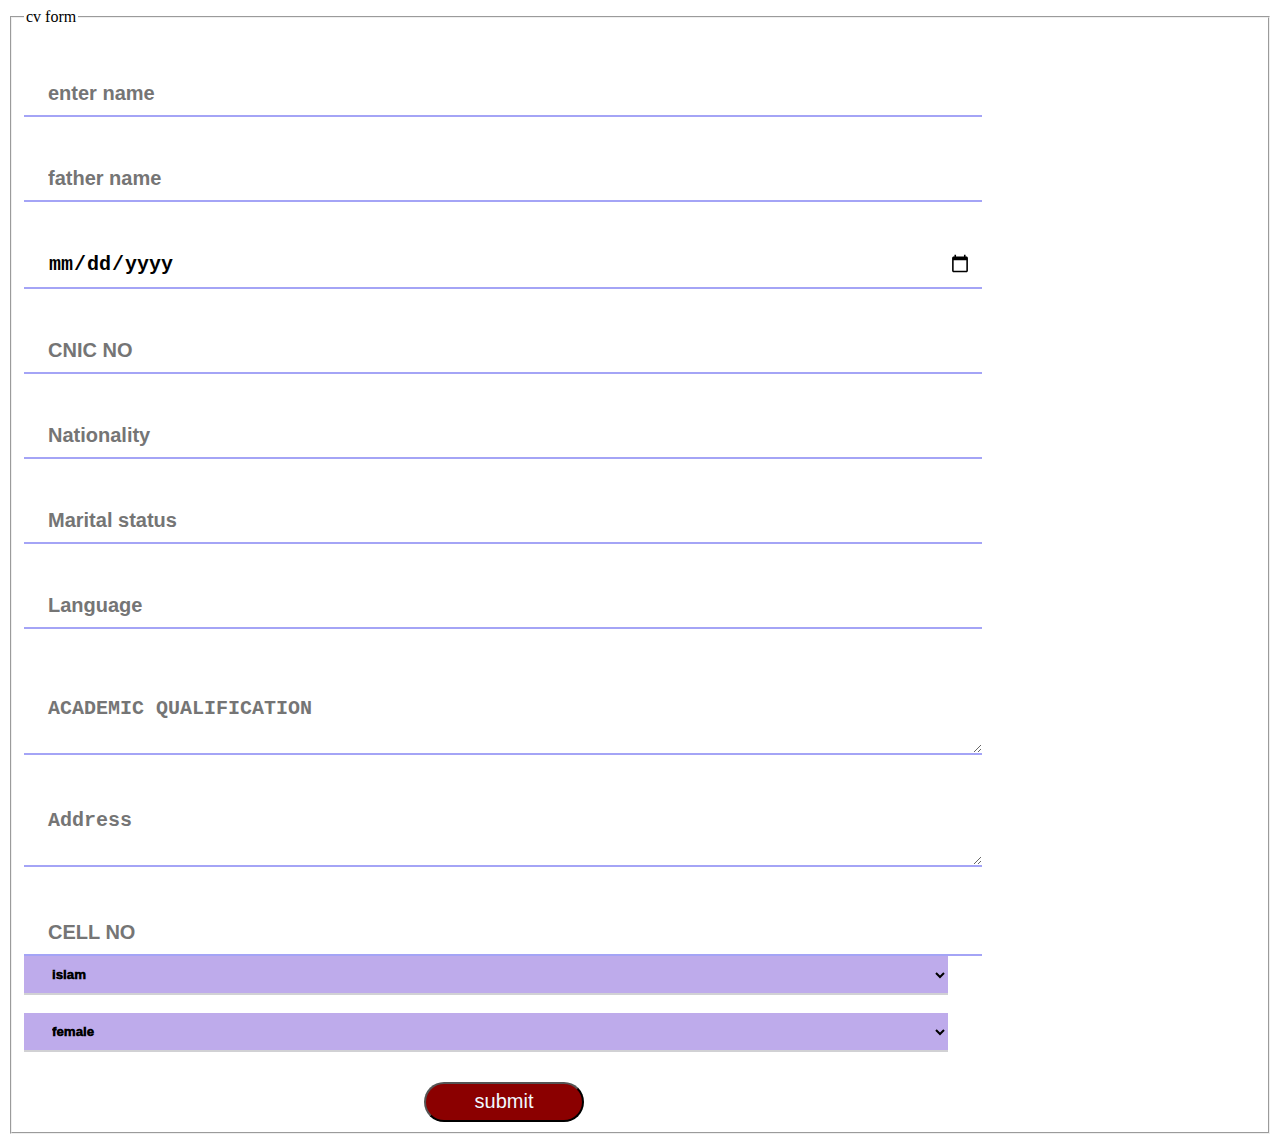
<file: index.html>
<!DOCTYPE html>
<html lang="en">
<head>
    <meta charset="UTF-8">
    <meta name="viewport" content="width=device-width, initial-scale=1.0">
    <title>c v form</title>
    <link rel="stylesheet" href="styles.css">
</head>
<body>
    <fieldset>
        <legend>cv form</legend>
        <input type="text" placeholder="enter name" id="name"><br>
        <input type="text" placeholder="father name" id="fname"><br>
        <input type="date" placeholder="class" id="dob"><br>
        <input type="number" name="" placeholder="CNIC NO" id="cnic"><br>
        <input type="text" name="" placeholder="Nationality" id="nat"><br>
        <input type="text" name="" placeholder="Marital status" id="marage"><br>
        <input type="text" name="" placeholder="Language" id="lang"><br><br>
        <textarea name="" id="lerning" placeholder="ACADEMIC QUALIFICATION "></textarea>
        <textarea name="" id="cvaddress" placeholder="Address"></textarea>
        <input type="number" name="" id="cvcell" placeholder="CELL NO">
        <select name="" id="religion">
            <option value="islam">islam</option>
            <option value="hindu">hindu</option>
            <option value="crestion">crestion</option>
        </select><br><br>
        <select name="" id="sex">
            <option value="female">female</option>
            <option value="male">male</option>
        </select><br>



        
        <button id="submit" onclick="saveData()">submit</button><br>
    </fieldset>










    <script src="app.js"></script>

</body>
</html>
</file>
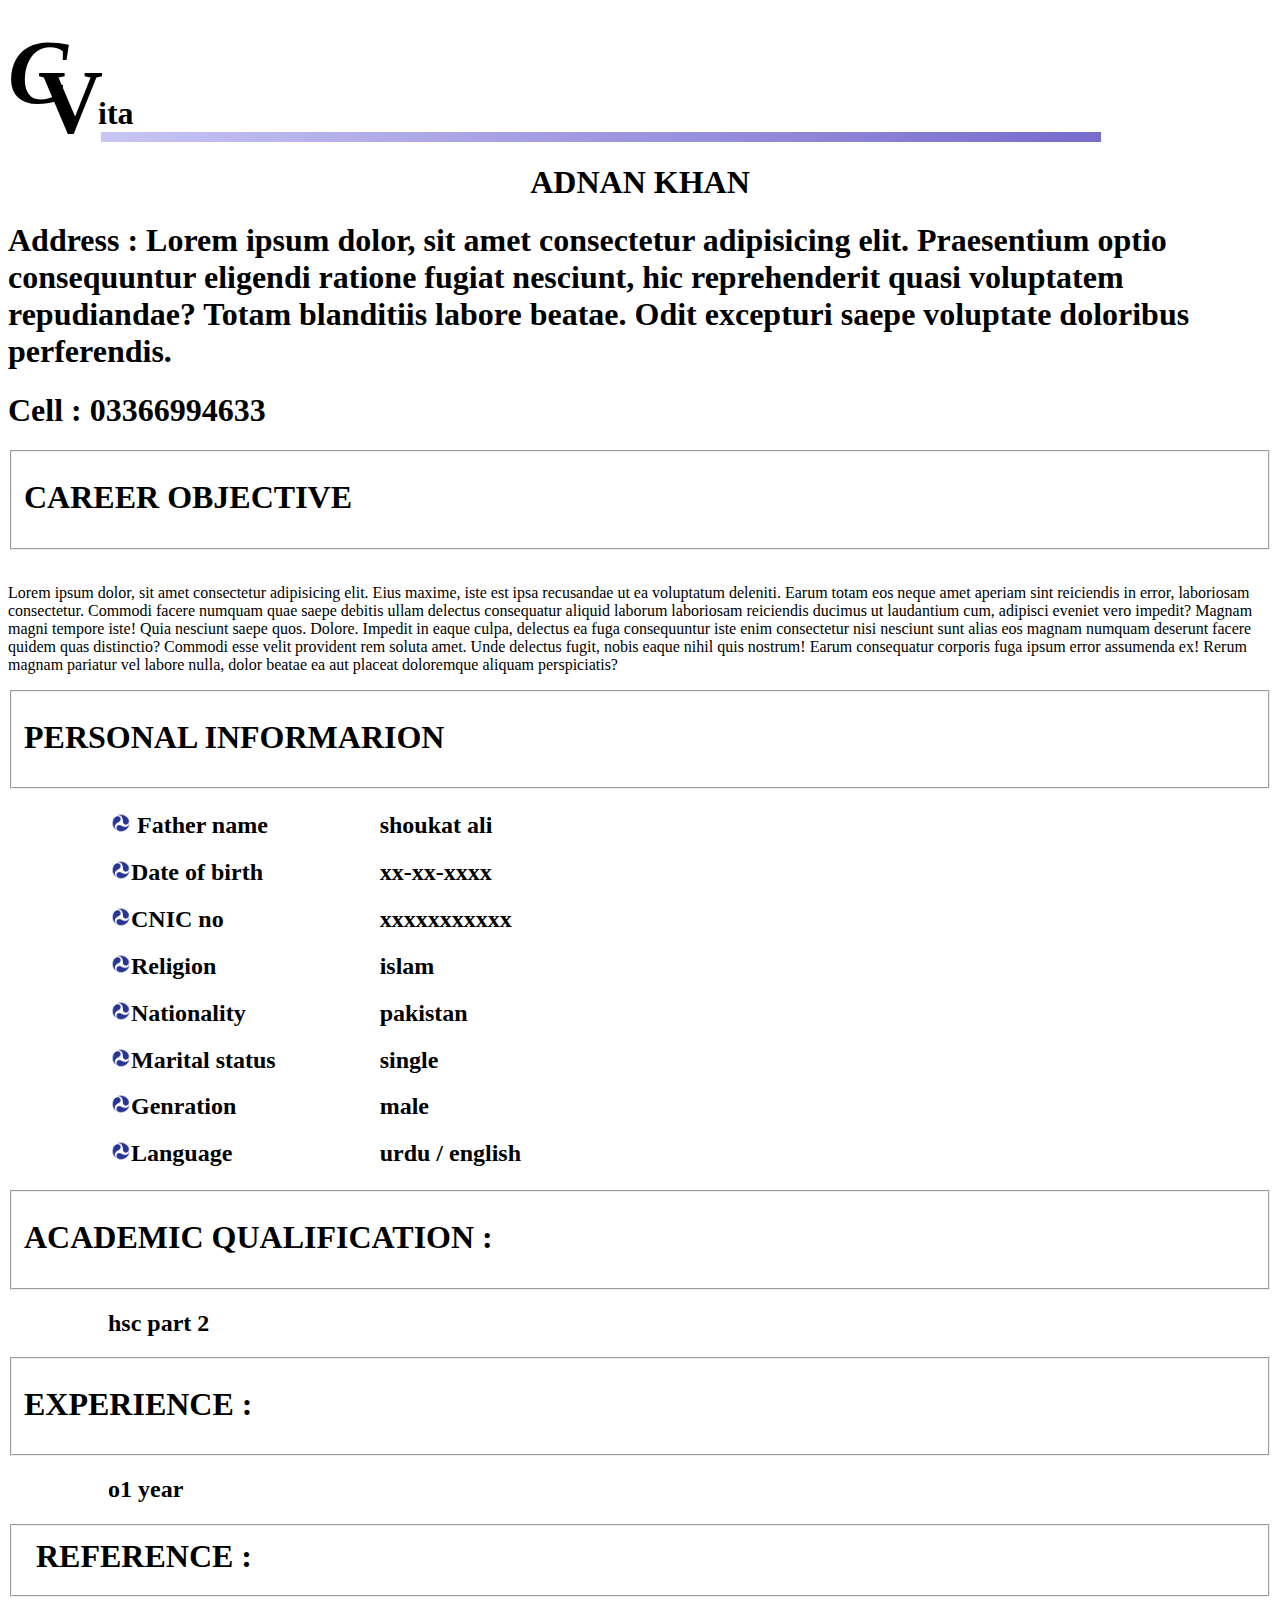
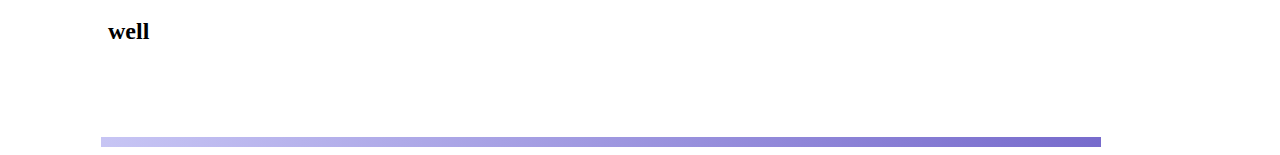
<file: cv.html>
<!DOCTYPE html>
<html lang="en">
<head>
    <meta charset="UTF-8">
    <meta name="viewport" content="width=device-width, initial-scale=1.0">
    <title>c v template</title>
    <link rel="stylesheet" href="style.css">
</head>
<body>

<nav>
    <h1><span class="c">C</span> <span class="v">V</span><br><br> <span class="logo">ita</span> <div class="line"></div></h1>
</nav>
<nav>
    <center><h1 id="cvname">ADNAN KHAN</h1></center>
    <h1>Address : <span id="address">Lorem ipsum dolor, sit amet consectetur adipisicing elit. Praesentium optio consequuntur eligendi ratione fugiat nesciunt, hic reprehenderit quasi voluptatem repudiandae? Totam blanditiis labore beatae. Odit excepturi saepe voluptate doloribus perferendis.</span></h1>
    <h1>Cell : <span id="cell">03366994633</span></h1>
</nav>
<div>
    <div><fieldset><h1 class="obj">CAREER OBJECTIVE</h1></fieldset>
    <br> <p>Lorem ipsum dolor, sit amet consectetur adipisicing elit. Eius maxime, iste est ipsa recusandae ut ea voluptatum deleniti. Earum totam eos neque amet aperiam sint reiciendis in error, laboriosam consectetur.
    Commodi facere numquam quae saepe debitis ullam delectus consequatur aliquid laborum laboriosam reiciendis ducimus ut laudantium cum, adipisci eveniet vero impedit? Magnam magni tempore iste! Quia nesciunt saepe quos. Dolore.
    Impedit in eaque culpa, delectus ea fuga consequuntur iste enim consectetur nisi nesciunt sunt alias eos magnam numquam deserunt facere quidem quas distinctio? Commodi esse velit provident rem soluta amet.
    Unde delectus fugit, nobis eaque nihil quis nostrum! Earum consequatur corporis fuga ipsum error assumenda ex! Rerum magnam pariatur vel labore nulla, dolor beatae ea aut placeat doloremque aliquam perspiciatis?</p></div>
</div>
<div>
    <div><fieldset><h1>PERSONAL INFORMARION</h1></fieldset>
    </div>
    <table>
       <tr>
        <td>
            <h2 class="pr"><img src="images.png" alt="" class="doth"> Father name </h2>
            <h2 class="pr"><img src="images.png" alt="" class="doth">Date of birth </h2>
            <h2 class="pr"><img src="images.png" alt="" class="doth">CNIC no </h2>
            <h2 class="pr"><img src="images.png" alt="" class="doth">Religion  </h2>
            <h2 class="pr"><img src="images.png" alt="" class="doth">Nationality </h2>
            <h2 class="pr"><img src="images.png" alt="" class="doth">Marital status </h2>
            <h2 class="pr"><img src="images.png" alt="" class="doth">Genration </h2>
            <h2 class="pr"><img src="images.png" alt="" class="doth">Language </h2>
        </td>
        <td>

            <h2 id="cvfname"> shoukat ali</h2>
            <h2 id="cvdob"> xx-xx-xxxx</h2>
            <h2 id="cvcnic"> xxxxxxxxxxx</h2>
            <h2 id="cvreligion"> islam</h2>
            <h2 id="cvnat"> pakistan</h2>
            <h2 id="cvmarage"> single</h2>
            <h2 id="cvsex"> male</h2>
            <h2 id="cvlang"> urdu / english</h2>
            
        </td>
       </tr>
    </table> 
</div>
<div>
    <div><fieldset><h1> ACADEMIC QUALIFICATION :</h1></fieldset></div>
    <h2 id="cvlerning">hsc part 2</h2>
</div>
<div>
    <div><fieldset><h1>EXPERIENCE :</h1></fieldset></div>
    <h2 id="exp">o1 year </h2>
</div>
<div>
    <div><h1><fieldset>REFERENCE :</fieldset></h1></div>
    <h2 id="ref">well</h2>
</div>
<br><br><br><br>

<div class="line"></div>











    <script src="app.js"></script>
</body>
</html>
</file>
<file: styles.css>
input,textarea{
    border: none;
	border-bottom: 2px solid #a4a4f6;
	background: none;
	padding: 10px;
	padding-left: 24px;
	font-weight: 700;
	width: 75%;
	transition: .2s;
    margin-top: 40px;
	font-size: 20px;
}
select{
    border: none;
	border-bottom: 2px solid #D1D1D4;
	background: none;
	padding: 10px;
	padding-left: 24px;
	font-weight: 1000;
	width: 75%;
	transition: .2s;
    background-color: rgb(190, 171, 235);
}
button{
    width: 160px;
    background-color: darkred;
    color: aliceblue;
    height: 40px;
    margin-left: 400px;
    margin-top: 30px;
    font-size: 20px;
    border-radius: 20px;
}
</file>
<file: style.css>
.c {font-size: 90px; font-style: italic; position: absolute; margin-top: 0px;}
.v {font-size: 90px;  margin-left: 30px; position: absolute; margin-top: 30px;}
.logo{margin-left: 90px;}
.line{width: 1000px; height: 10px;background: linear-gradient(90deg, #C7C5F4, #776BCC);		 ; margin-left: 93px;}
#name{font-size: 60px; font-family: 'Franklin Gothic Medium', 'Arial Narrow', Arial, sans-serif;}
h2{
  margin-left: 100px;  
}
.doth{
    width: 20px;
}
tr,td{height: 10px;}
</file>
